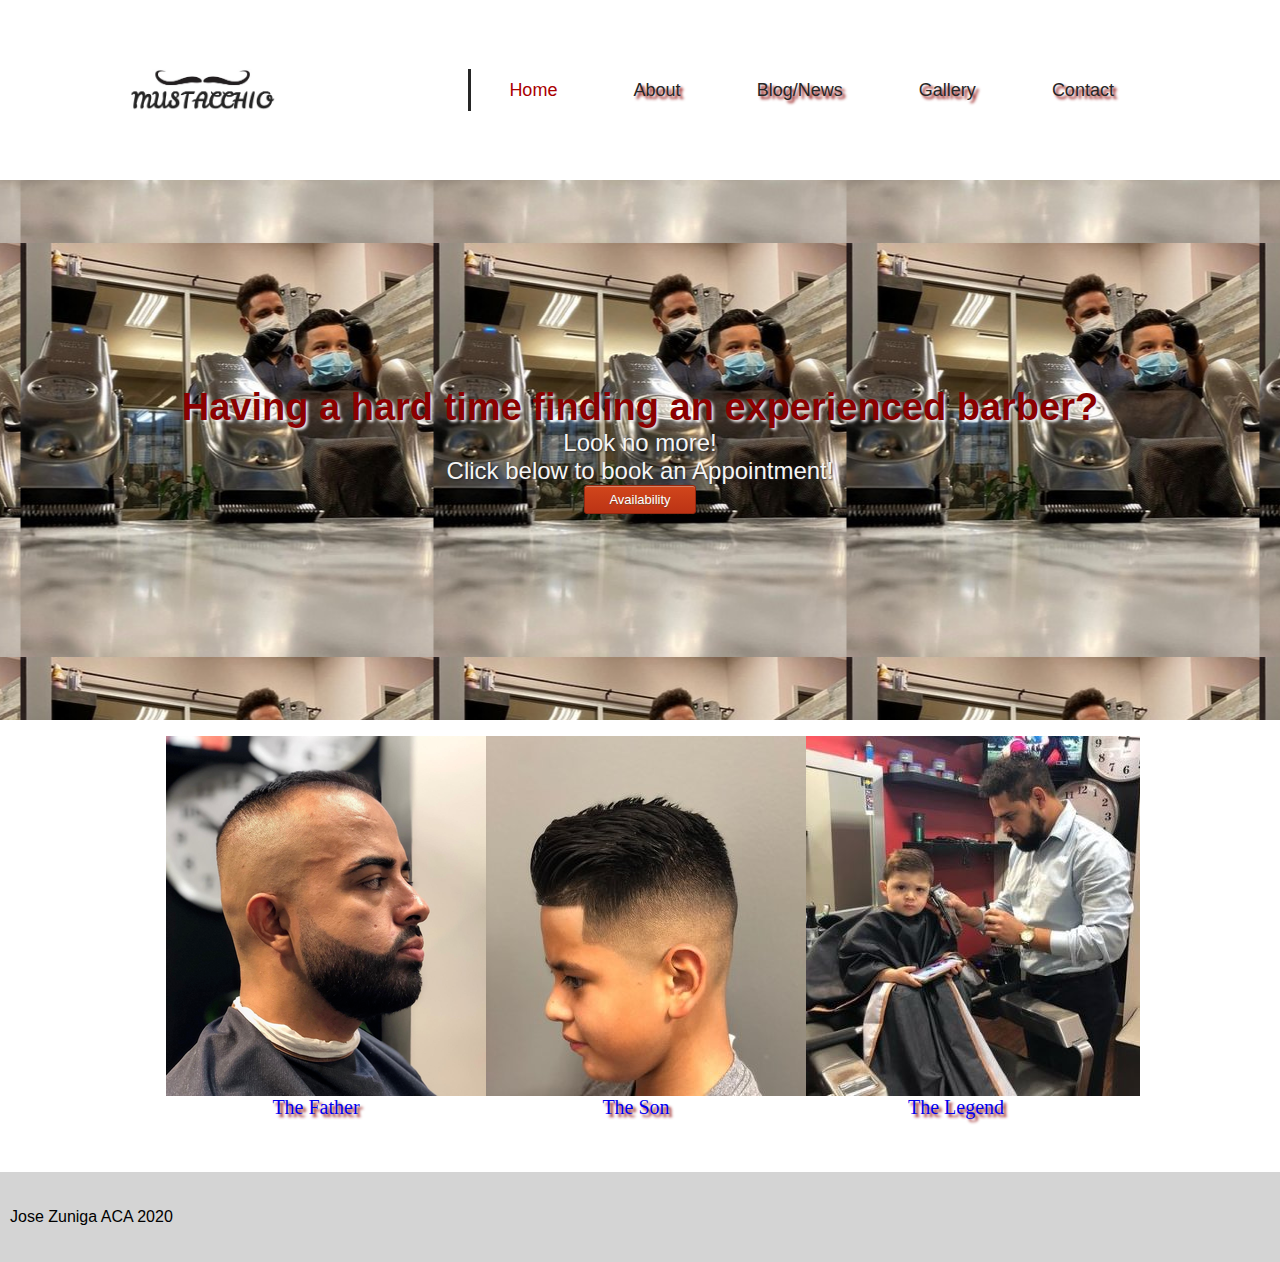
<file: index.html>
<html lang="en">
<head>
  <meta charset="UTF-8">
  <meta name="viewport" content="width=device-width, initial-scale=1.0">
  <link rel="stylesheet" href="styles.css">
  <title>J The Barber </title>
</head>
<body>
  <header>
    <div class="logo-container">
      <img src="./images/mustachio.jpg" alt="mustachio logo">
    </div>
    <nav>
      <ul class="nav-links">
        <li><a href="" class="navLink" id="li1">Home</a></li>
        <li><a href="./pages/about.html" class="navLink">About</a></li>
        <li><a href="./pages/blog.html" class="navLink">Blog/News</a></li>
        <li><a href="./pages/gallery.html" class="navLink">Gallery</a></li>
        <li><a href="./pages/contact.html" class="navLink">Contact</a></li>
      </ul>
    </nav>
  </header>
  <main>
    <section class="banner">
      <div class="banner-message">
        <h2>Having a hard time finding an experienced barber?</h2>
          <span>Look no more!</span>
          <br>
          <span>Click below to book an Appointment!</span>
          <br>
          <a href="./pages/contact.html" class="ScheduleButton">Availability</a>         
      </div>
    </section>
    <ul class="bottom-pics">
      <li>
        <a href="./pages/gallery.html">
          <img src="./images/Beard1Gallery.png" alt="father with beard just got a haircut">
          <div class="liText"><span class="names">The Father</span></div>
        </a>
      </li>
      <li>
        <a href="./pages/gallery.html">
          <img src="./images/LK1Gallery.jpg" alt="small kid happy with his haircut">
          <div class="liText"><span class="names">The Son</span></div>
        </a>
      </li>
      <li>
        <a href="./pages/contact.html">
          <img src="./images/JBarber4Contact1.jpg" alt="J the Barber cutting kids hair">
          <div class="liText"><span class="names">The Legend</span></div>
        </a>
      </li>
    </ul>
  </main>
  <footer>
    <p>Jose Zuniga ACA 2020</p>
  
  </footer>
</body>
</html>
</file>
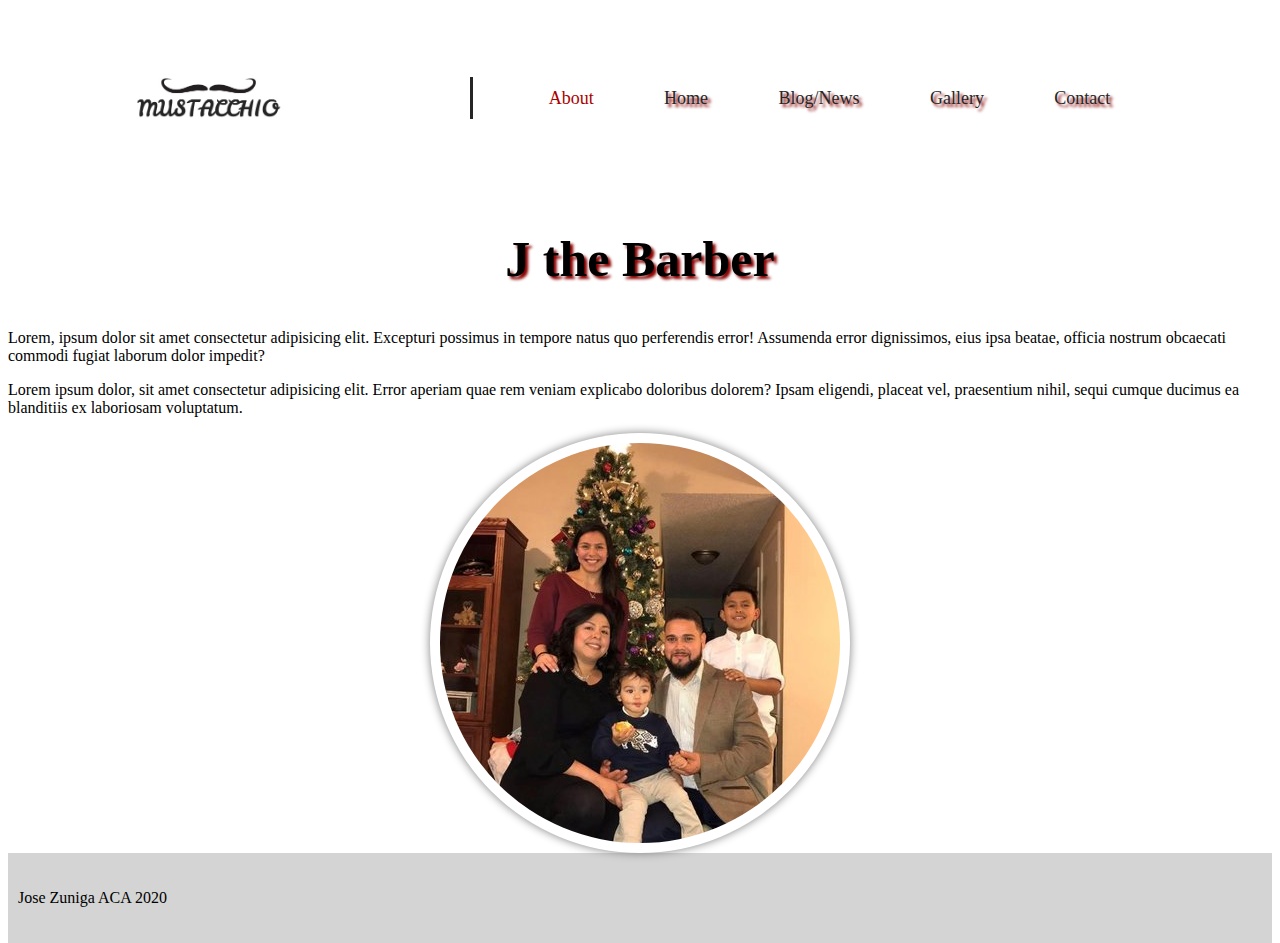
<file: pages/about.html>
<html lang="en">
<head>
  <meta charset="UTF-8">
  <meta name="viewport" content="width=device-width, initial-scale=1.0">
  <link rel="stylesheet" href="/styles/about.css">
  <title>About J The Barber</title>
</head>
<body>
  <header>
    <div class="logo-container">
      <img src="../images/mustachio.jpg" alt="mustachio logo">
    </div>
    <nav>
      <ul class="nav-links">
        <li><a href="" class="navLink" id="li1">About</a></li>
        <li><a href="../index.html" class="navLink">Home</a></li>
        <li><a href="./blog.html" class="navLink">Blog/News</a></li>
        <li><a href="./gallery.html" class="navLink">Gallery</a></li>
        <li><a href="./contact.html" class="navLink">Contact</a></li>
      </ul>
    </nav>
  </header>
  <section id="aboutus">
    <div class="container">
      <div class="row">
        <div class="firstdiv">
          <h2>J the Barber</h2>
          <p>Lorem, ipsum dolor sit amet consectetur adipisicing elit. Excepturi possimus in tempore natus quo perferendis error! Assumenda error dignissimos, eius ipsa beatae, officia nostrum obcaecati commodi fugiat laborum dolor impedit?</p>
          <p>Lorem ipsum dolor, sit amet consectetur adipisicing elit. Error aperiam quae rem veniam explicabo doloribus dolorem? Ipsam eligendi, placeat vel, praesentium nihil, sequi cumque ducimus ea blanditiis ex laboriosam voluptatum.</p>
        </div>
        <div class="secdiv">
          <div class="img-wrap">
            <img src="../images/JBarber3About.jpg" alt="J The Barber with his family">

          </div>
        </div>  
       </div>  
      </div>
    </section>
    <footer>
      <p>Jose Zuniga ACA 2020</p>
    </footer>
  </body>
</html>
</file>
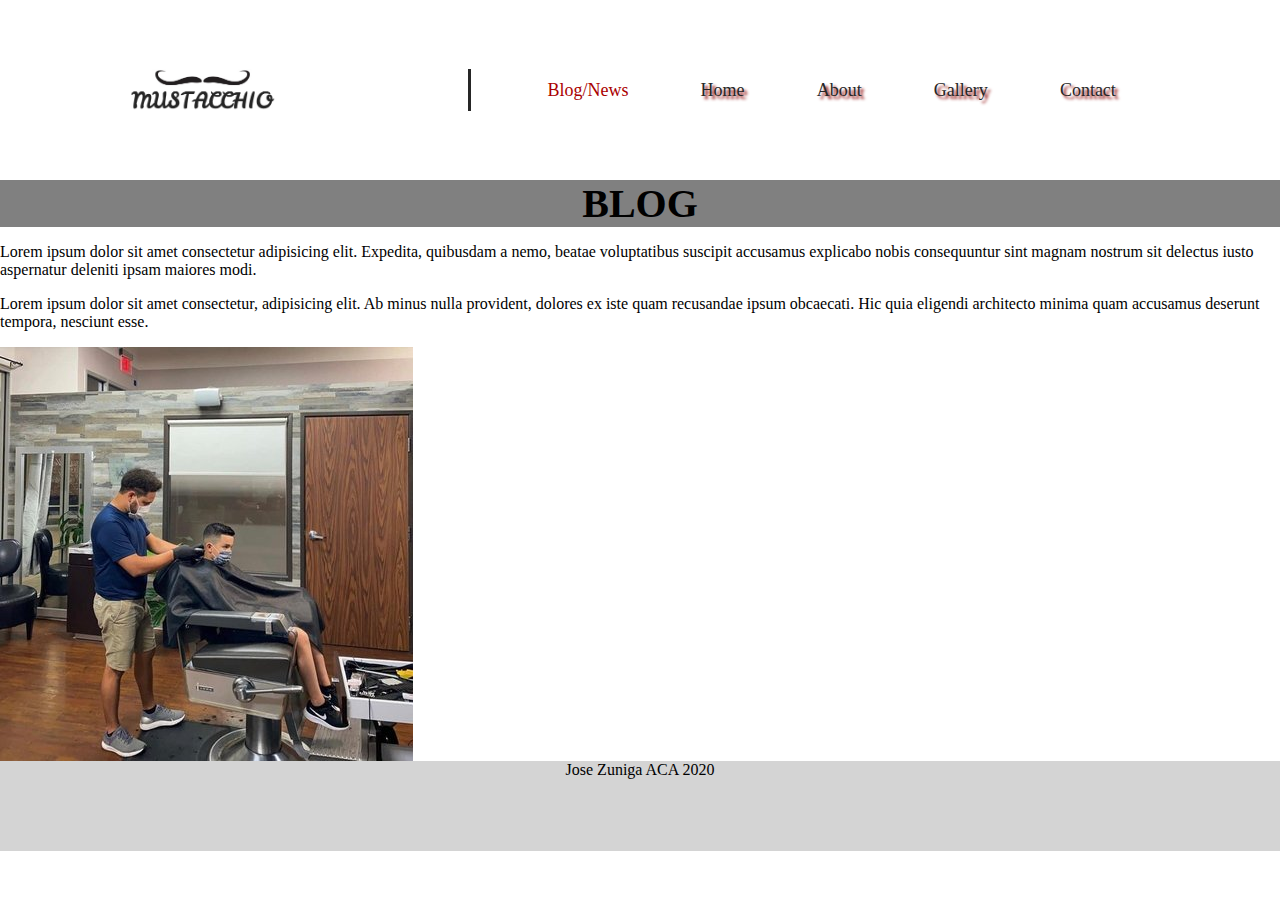
<file: pages/blog.html>
<html lang="en">
<head>
  <meta charset="UTF-8">
  <meta name="viewport" content="width=device-width, initial-scale=1.0">
  <title>Blog</title>
  <link rel="stylesheet" href="../styles/blog.css">
</head>
<body>
  <header>
    <div class="logo-container">
      <img src="../images/mustachio.jpg" alt="mustachio logo">
    </div>
    <nav>
      <ul class="nav-links">
        <li><a href="" class="navLink" id="li1">Blog/News</a></li>
        <li><a href="../index.html" class="navLink">Home</a></li>
        <li><a href="./about.html"class="navLink">About</a></li>  
        <li><a href="./gallery.html" class="navLink">Gallery</a></li>
        <li><a href="./contact.html" class="navLink">Contact</a></li>
      </ul>
    </nav>
  </header>
  <div class="wrapper">
    <article class="img-info">
      <h2>BLOG</h2>
    <p>Lorem ipsum dolor sit amet consectetur adipisicing elit. Expedita, quibusdam a nemo, beatae voluptatibus suscipit accusamus explicabo nobis consequuntur sint magnam nostrum sit delectus iusto aspernatur deleniti ipsam maiores modi.</p>
    <p>Lorem ipsum dolor sit amet consectetur, adipisicing elit. Ab minus nulla provident, dolores ex iste quam recusandae ipsum obcaecati. Hic quia eligendi architecto minima quam accusamus deserunt tempora, nesciunt esse.</p>
  </article>
  <img class="pic" src="../images/JBarberAbout.jpg" alt="J the Barber">
  </div>
  
  <footer>Jose Zuniga ACA 2020</footer>

</body>
</html>
</file>
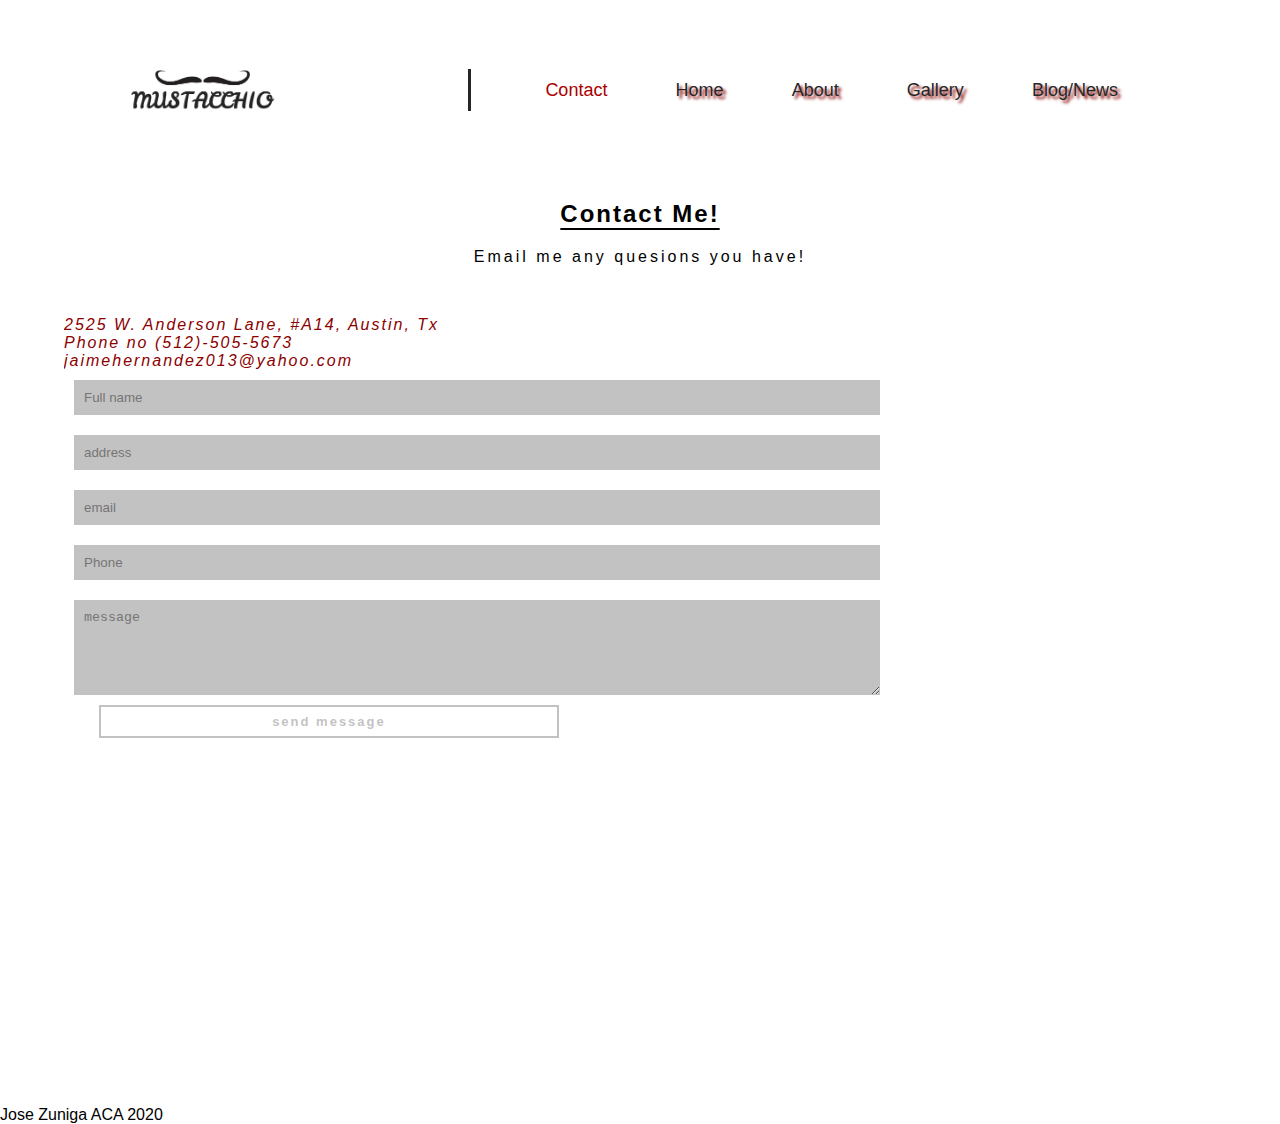
<file: pages/contact.html>
<html lang="en">
<head>
  <meta charset="UTF-8">
  <meta name="viewport" content="width=device-width, initial-scale=1.0">
  <link rel="stylesheet" href="../styles/contact.css">
  <title>Schedule your haircut</title>
</head>
<body>
  <header>
    <div class="logo-container">
      <img src="../images/mustachio.jpg" alt="mustachio logo">
    </div>
    <nav>
      <ul class="nav-links">
        <li><a href="" class="navLink" id="li1">Contact</a></li>
        <li><a href="../index.html" class="navLink">Home</a></li>
        <li><a href="./about.html"class="navLink">About</a></li>  
        <li><a href="./gallery.html" class="navLink">Gallery</a></li>
        <li><a href="./blog.html" class="navLink">Blog/News</a></li>
      </ul>
    </nav>
  </header>
 <section id="contact-section">
   <div class="container">
     <h2>Contact Me!</h2>
     <p>Email me any quesions you have!</p>
     <div class="contact-form">
       
      <div>
        <i class="fa fa-map-marker"></i><span class="form-info">2525 W. Anderson Lane, #A14, Austin, Tx</span><br>
        <i class="fa fa-phone"></i><span class="form-info">Phone no (512)-505-5673</span><br>
        <i class="fa fa-envelope"></i><span class="form-info">jaimehernandez013@yahoo.com</span>

        <div>
         <form>
          <input type="text" placeholder="Full name" required>
          <input type="text" placeholder="address" required>
          <input type="email" placeholder="email" required>
          <input type="number" placeholder="Phone" required>
          <textarea name="message" placeholder="message" rows="5" required></textarea>
          <button class="submit">send message</button>

        </form>
        </div>
      </div>
     </div>
   </div>
 </section>
 <footer>Jose Zuniga ACA 2020</footer>
</body>
</html>
</file>
<file: styles.css>
* {
  margin: 0;
  padding: 0;
  box-sizing: border-box;
}

body {
  font-family: 'Poppins' , sans-serif;
}

/*header logo and Nav*/
header {
  display: flex;
  width: 80%;
  height: 20vh;
  margin: auto;
  align-items: center;
}

.logo-container, .nav-links {
  display: flex;
}

.logo-container {
  flex: 1;
  border-right: 3px solid #262626;
}

.logo-container img {
  height: auto;
  width: 150px;
}

nav {
  flex: 2;
}

.nav-links {
  justify-content: space-around;
  list-style: none;
  text-shadow: 3px 3px 3px darkred;
}

#li1 {
  color: rgb(170, 0, 0);
  text-shadow: none;
  pointer-events: none;
}

.navLink {
  color: #262626;
  font-size: 18px;
  text-decoration: none;
}

/*iPad query*/
@media screen and (max-width: 1024px) {
  header {
    flex-direction: column;
    width: 90%;
    height: 10vh;
  }

  .logo-container {
    border-right: none;
  }  

  .logo-container img {
    padding: 2em 20px 2em;
    width: 200px;
  }

  nav {
    width: 90%;
  }

  .nav-links {
    margin: -1em;
  }

  .navLink {
    font-size: 20px;
  }
}

/*Banner*/
.banner {
  display: flex;
  width: 100%;
  height: 60%;
  background: url(./images/JBarber2Home.jpg) repeat center;
  background-size: inherit;
  justify-content: space-evenly;
  align-items: center;
}

.banner-message {
  text-align: center;
}

.banner-message h2 {
  font-size: 38px;
  font-weight: 600;
  color: darkred;
  text-shadow: 2px 2px 3px #f5f5f5;
}

.banner-message span {
  font-size: 24px;
  font-weight: 300;
  color: #f5f5f5;
  text-shadow: 1px 1px 2px #262626;
}

/*button styling*/
.ScheduleButton {
	box-shadow: inset 0px 1px 0px 0px #cf866c;
	background: linear-gradient(to bottom, #d0451b 5%, #bc3315 100%);
	background-color: #d0451b;
	border-radius: 3px;
	border: 1px solid #942911;
	display:inline-block;
	cursor:pointer;
	color: #ffffff;
	font-size: 13px;
	padding: 6px 24px;
	text-decoration: none;
	text-shadow: 0px 1px 0px #854629;
}
.ScheduleButton:hover {
	background: linear-gradient(to bottom, #bc3315 5%, #d0451b 100%);
	background-color: #bc3315;
}
.ScheduleButton:active {
	position: relative;
	top: 1px;
}

/*Images below banner*/
main ul {
  margin: 0 auto;
  overflow: hidden;
  padding: 16px;
  width: 1000px;
}

main ul > li {
  display: block;
  float: left;
  margin: 0 10px 20px;
  padding: 0;
  width: 300px;
  height: 400px;
}

main ul li a {
  align-content: center;
  text-decoration: none;
  font-size: 20px;
  margin: 20px auto;
  text-shadow:3px 3px 3px  darkred;
}

.liText {
  display: flex;
  justify-content: center;
  font-family: 'Times New Roman', Times, serif;
  text-shadow: darkred;
}

main ul li a:visited {
  text-decoration: none;
  color: black;
}

/*Footer*/
footer {
  display: flex;
  justify-content: center;
  background: #d4d4d4;
  width: auto;
  height: 10vh;
  margin: auto;
}

footer p {
  flex: 1;
  align-self: center;
  padding: 10px;
}
</file>
<file: styles/about.css>
/*header logo and Nav*/
header {
  display: flex;
  width: 80%;
  height: 20vh;
  margin: auto;
  align-items: center;
}

.logo-container, .nav-links {
  display: flex;
}

.logo-container {
  flex: 1;
  border-right: 3px solid #262626;
}

.logo-container img {
  height: auto;
  width: 150px;
}

nav {
  flex: 2;
}

.nav-links {
  justify-content: space-around;
  list-style: none;
  text-shadow: 3px 3px 3px darkred;
}

#li1 {
  color: rgb(170, 0, 0);
  text-shadow: none;
  pointer-events: none;
}

.navLink {
  color: #262626;
  font-size: 18px;
  text-decoration: none;
}

h2 {
 font-family: 'Times New Roman', Times, serif;
 font-size: 50px;
 display: flex;
 justify-content: center;
 text-shadow: 3px 3px 3px  darkred;
}
body{
  height: 100vh;

}



.img-wrap{
  width: 100%;
  display: flex;
  justify-content: center;
}.img-wrap img{
  widows: 400px;
  height: 400px;
  padding: 10px; 
  border-radius: 50%;
  box-shadow: 0 0 10px gray;
  
}
footer {
  display: flex;
  justify-content: center;
  background: #d4d4d4;
  width: auto;
  height: 10vh;
  margin: auto;
}

footer p {
  flex: 1;
  align-self: center;
  padding: 10px;
}
</file>
<file: styles/blog.css>
body{
  margin: 0%;
  padding: 0;
}
/*header logo and Nav*/
header {
  display: flex;
  width: 80%;
  height: 20vh;
  margin: auto;
  align-items: center;
}

.logo-container, .nav-links {
  display: flex;
}

.logo-container {
  flex: 1;
  border-right: 3px solid #262626;
}

.logo-container img {
  height: auto;
  width: 150px;
}

nav {
  flex: 2;
}

.nav-links {
  justify-content: space-around;
  list-style: none;
  text-shadow: 3px 3px 3px darkred;
}

#li1 {
  color: rgb(170, 0, 0);
  text-shadow: none;
  pointer-events: none;
}

.navLink {
  color: #262626;
  font-size: 18px;
  text-decoration: none;
}

footer {
  display: flex;
  justify-content: center;
  background: #d4d4d4;
  width: auto;
  height: 10vh;
  margin: auto;
}
.wrapper{
  width: 100%;
  }
h2{
 
  display: flex;
  justify-content: center;
  font-size: 40px;
  background-color: gray;
  margin: 0;
  
}
</file>
<file: styles/contact.css>
{
  margin: 0;
  padding: 0;
  box-sizing: border-box;
}

body {
  font-family: 'Poppins' , sans-serif;
  min-width: 960px;
}

/*header logo and Nav*/
header {
  display: flex;
  width: 80%;
  height: 20vh;
  margin: auto;
  align-items: center;
}

.logo-container, .nav-links {
  display: flex;
}

.logo-container {
  flex: 1;
  border-right: 3px solid #262626;
}

.logo-container img {
  height: auto;
  width: 150px;
}

nav {
  flex: 2;
}

.nav-links {
  justify-content: space-around;
  list-style: none;
  text-shadow: 3px 3px 3px darkred;
}

#li1 {
  color: rgb(170, 0, 0);
  text-shadow: none;
  pointer-events: none;
}

.navLink {
  color: #262626;
  font-size: 18px;
  text-decoration: none;
}

  body{
    padding: 0px;
    margin: 0px;
    font-family: sans-serif;

  }
  .container{
    width: 90%;
    margin: auto;
    overflow: hidden;
  }
  #contact-section{
    height: 100%;
    background: linear-gradient(rgba(0,0,0,0.6),rgba(0,0,0,0.9),url(../images/JBarber4Contact.jpg));
    background-size: cover;
    background-position: center;
    height: 100%;
    width: 100%;
    padding-bottom: 2%;
  }
  #contact-section .container h2{
    text-align: center;
    text-decoration: underline;
    text-underline-position: under;
    color:black;
    letter-spacing: 2px;
  }
  #contact-section .container p{
    text-align:center;
    width: 70%;
    margin-left: auto;
    margin-right: auto;
    padding-bottom: 3%;
    color: black;
    letter-spacing: 3px;
  }

  .contact-form i .fa{
    font-size: 22px;
    padding: 3%;
    background-color: lightslategray;
    margin: 2%;
    border-radius: 80%;
    cursor:pointer;
    border: 2px solid black;
    color: black;
   }
   .contact-form i.fa:hover{
     cursor:pointer;
     border: 2px solid red;
     color: darkred;

   }
   .contact-form{
     display: grid;
     grid-template-columns: auto auto;
   }
   .form-info{
     font-size: 16px;
     font-style: italic;
     color: darkred;
     letter-spacing: 2px;
   }
   input{
     padding: 10px;
     margin: 10px;
     width: 70%;
     background-color: rgba(136,133,133,0.5);
     color: white;
     border: none;
     outline: none;
   }
   input ::placeholder{
     color: white;
   }
   textarea{
     padding:10px;
     margin: 10px;
     width: 70%;
     background-color: rgba(136,133,133,0.5);
     color: white;
     border: none;
     outline: none;

   }
   textarea ::placeholder{
     color: white;
   }
   .submit  {
     width: 40%;
     background: none;
     padding: 4px;
     outline: none;
     font-size: 13px;
     font-weight: bold;
     letter-spacing: 2px;
     height: 33px;
     cursor: pointer;
     margin-left: 3%;
     border: 2px solid rgba(136,133,133,0.5);
     color: rgba(136,133,133,0.5);
   }
   .submit:hover{
     border: 1px solid white;
     color: white;
     cursor: pointer;

   }
   @media (max-width: 768px){
   #contact-section .contact-form{
     display: block;
     width: 100%;
     text-align: center;
   }
   #contact-section .submit{
     width: 60%;
   }
  }
</file>
